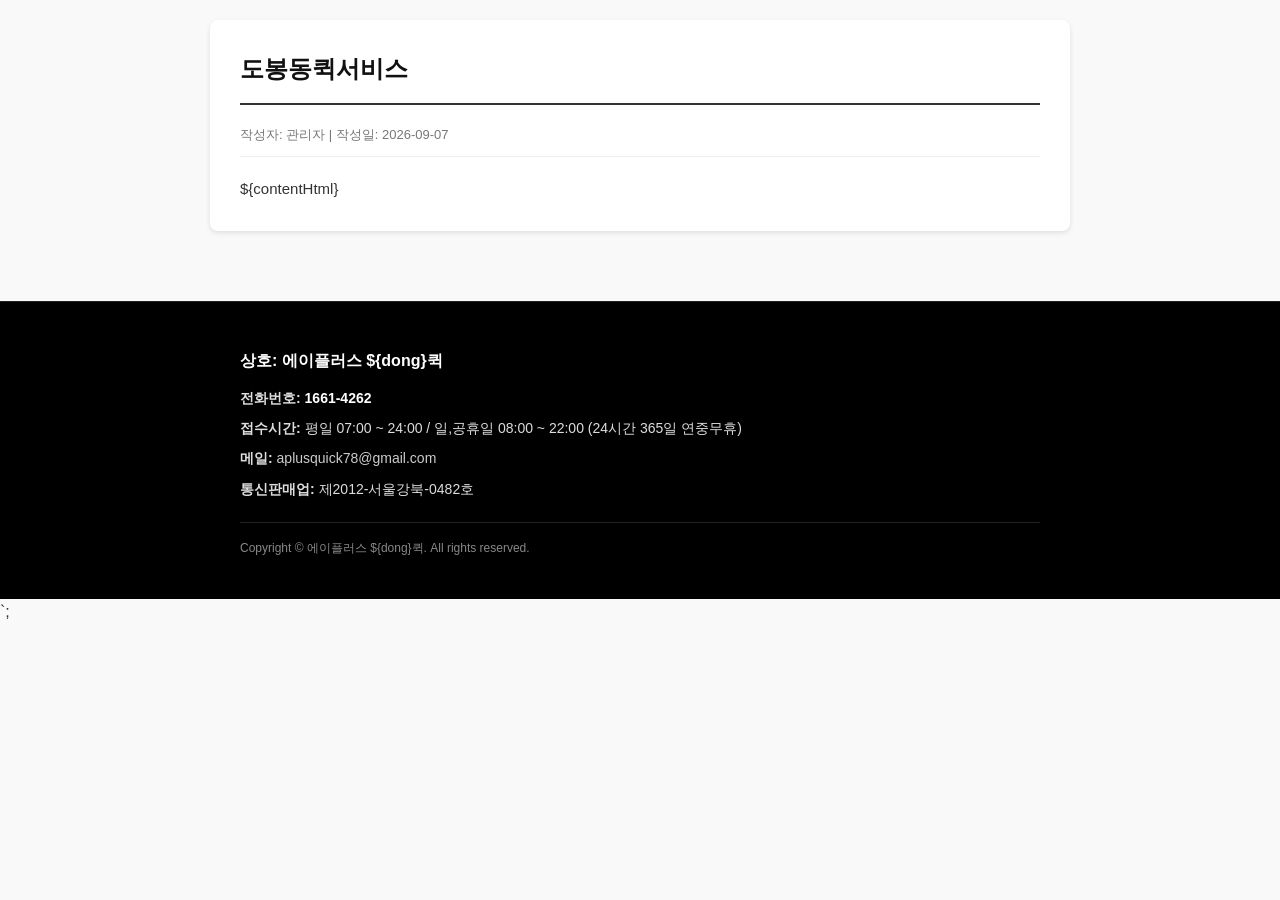
<file: view.html>
<html lang="ko">
<head>
<meta charset="utf-8">
<meta http-equiv="X-UA-Compatible" content="IE=edge">
<meta name="viewport" content="width=device-width, initial-scale=1">

<title>${dong}퀵서비스 | 빠르고 친절한 ${dong}퀵</title>

<meta name="description" content="${dong}퀵서비스,${dong}오토바이퀵,${dong}다마스퀵,${dong}라보퀵,${dong}1톤용달 빠르고 친절한 24시 퀵배송.카드결제가능(부가세별도)">
<meta name="robots" content="index, follow">
<link rel="canonical" href="https://${dong}퀵서비스.퀵배송1661-4262.kr">
<link rel="icon" href="https://${dong}퀵서비스.퀵배송1661-4262.kr/favicon.ico">

<!-- OpenGraph -->
<meta property="og:type" content="website">
<meta property="og:title" content="${dong}퀵서비스 | 빠르고 친절한 에이플러스 ${dong}퀵">
<meta property="og:description" content="${dong}퀵 서울·경기 전지역 24시 ${dong}퀵서비스 우수,전문업체">
<meta property="og:url" content="https://${dong}퀵서비스.퀵배송1661-4262.kr">
<meta property="og:image" content="/file/mobile_20514817711.png">

<!-- Local Business Schema -->
<script type="application/ld+json">
{
  "@context": "https://schema.org",
  "@type": "CourierService",
  "name": "에이플러스 ${dong}퀵서비스",
  "url": "https://주소/",
  "telephone": "1661-4262",
  "areaServed": {
    "@type": "AdministrativeArea",
    "name": "${dong} 포함 서울·경기 전지역"
  },
  "openingHours": "Mo-Su 00:00-24:00",
  "address": {
    "@type": "PostalAddress",
    "addressCountry": "KR",
    "addressLocality": "${dong}"
  }
}
</script>
<style>
    body { font-family: 'Noto Sans KR', sans-serif; line-height: 1.6; color: #333; margin: 0; padding: 0; background-color: #f9f9f9; padding-bottom: 70px; } /* 하단 고정버튼 가림 방지 여백 */
    .main-wrapper { padding: 20px; }
    .board-container { max-width: 800px; margin: 0 auto; background: #fff; padding: 30px; border-radius: 8px; box-shadow: 0 2px 5px rgba(0,0,0,0.1); }
    .board-title { font-size: 24px; font-weight: bold; border-bottom: 2px solid #333; padding-bottom: 15px; margin-bottom: 20px; color: #111; }
    .board-meta { font-size: 13px; color: #777; margin-bottom: 20px; border-bottom: 1px solid #eee; padding-bottom: 10px; }
    .board-content { font-size: 15px; word-break: break-all; }
    
    /* 모바일 하단 고정 2구 버튼 스타일 (기본 PC에서는 숨김) */
    .mobile-bottom-nav {
        display: none;
        position: fixed;
        bottom: 0;
        left: 0;
        width: 100%;
        height: 60px;
        background: #ffffff;
        box-shadow: 0 -2px 10px rgba(0, 0, 0, 0.15);
        z-index: 9999;
    }
    .mobile-bottom-nav a {
        flex: 1;
        display: flex;
        align-items: center;
        justify-content: center;
        text-decoration: none;
        font-weight: bold;
        font-size: 16px;
        color: #fff;
    }
    .mobile-bottom-nav .btn-call {
        background-color: #e74c3c; /* 전화 버튼 - 빨간색 */
    }
    .mobile-bottom-nav .btn-kakao {
        background-color: #FEE500; /* 카카오톡 버튼 - 카카오 노란색 */
        color: #000000 !important; /* 카카오 글씨 - 검정색 */
    }

    /* 모바일 화면(화면 너비 768px 이하)에서만 고정 버튼 표시 및 여백 설정 */
    @media (max-width: 768px) {
        .mobile-bottom-nav {
            display: flex;
        }
    }

    /* PC 화면(769px 이상)에서는 body 하단 여백 제거 */
    @media (min-width: 769px) {
        body {
            padding-bottom: 0;
        }
    }

    /* 검정 배경 / 흰색 글씨 푸터 스타일 */
    .site-footer { background-color: #000000; color: #ffffff; padding: 40px 20px; font-size: 14px; line-height: 1.8; margin-top: 50px; border-top: 1px solid #222222; }
    .footer-container { max-width: 800px; margin: 0 auto; }
    .footer-info p { margin: 5px 0; color: #dddddd; }
    .footer-company { font-size: 16px; font-weight: bold; color: #ffffff !important; margin-bottom: 10px !important; }
    .footer-tel { color: #ffffff; font-weight: bold; text-decoration: none; }
    .footer-tel:hover { text-decoration: underline; }
    .footer-link { color: #cccccc; text-decoration: none; }
    .footer-link:hover { text-decoration: underline; }
    .footer-copyright { margin-top: 20px; padding-top: 15px; border-top: 1px solid #222222; font-size: 12px; color: #888888; }
</style>
</head>
<body>
    <div class="main-wrapper">
    <div class="board-container">
        <div class="board-title">도봉동퀵서비스</div>
        <div class="board-meta">작성자: 관리자 | 작성일: 2026-09-07</div>
        <div class="board-content">
            ${contentHtml}
        </div>
    </div>
</div>

<!-- 모바일 하단 고정 2구 버튼 (전화연결 / 카카오톡문의) -->
<div class="mobile-bottom-nav">
    <a href="tel:1661-4262" class="btn-call">📞 전화연결 1661-4262</a>
    <a href="https://pf.kakao.com/_xnRKLxb/chat" target="_blank" rel="noopener noreferrer" class="btn-kakao">💬 카카오톡 문의</a>
</div>

<!-- 검정 배경 / 흰색 글씨 푸터 -->
<footer class="site-footer">
    <div class="footer-container">
        <div class="footer-info">
            <p class="footer-company"><strong>상호:</strong> 에이플러스 ${dong}퀵</p>
            <p><strong>전화번호:</strong> <a href="tel:1661-4262" class="footer-tel">1661-4262</a></p>
            <p><strong>접수시간:</strong> 평일 07:00 ~ 24:00 / 일,공휴일 08:00 ~ 22:00 (24시간 365일 연중무휴)</p>
            <p><strong>메일:</strong> <a href="mailto:aplusquick78@gmail.com" class="footer-link">aplusquick78@gmail.com</a></p>
            <p><strong>통신판매업:</strong> 제2012-서울강북-0482호</p>
        </div>
        <div class="footer-copyright">
            Copyright © 에이플러스 ${dong}퀵. All rights reserved.
        </div>
    </div>
</footer>

</body>
</html>`;
</file>
